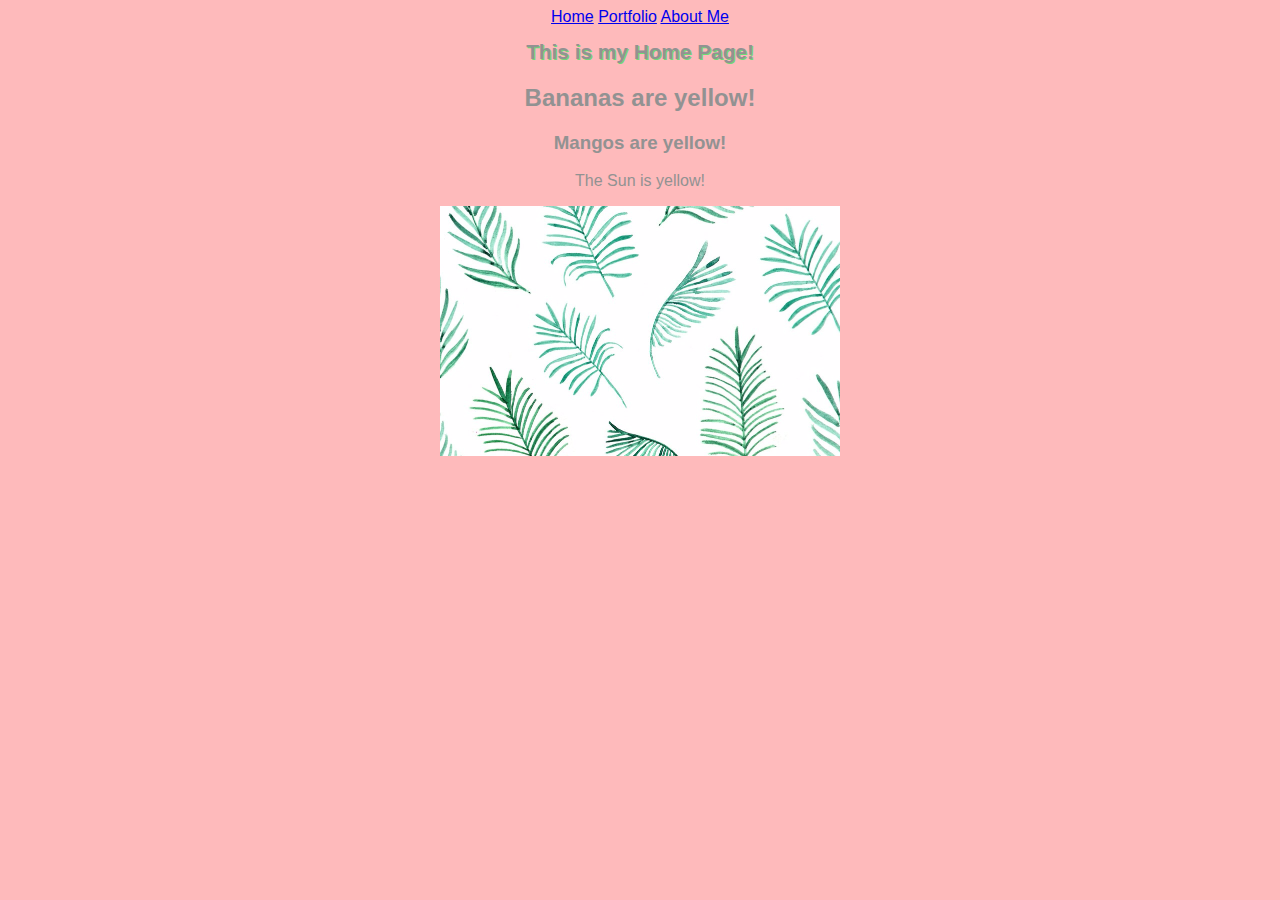
<file: index.html>
<!doctype html>
<html lang="en">
  <head>
    <meta charset="utf-8">
    <title>Home</title>
    <link href="css.css" rel="stylesheet" type="text/css">
  </head>
  <body>
    <a href="index.html">Home</a>
    <a href="portfolio.html">Portfolio</a>
    <a href="aboutme.html">About Me</a>
    <Center>
     <h1>This is my Home Page!</h1>
    <h2>Bananas are yellow!</h2>
    <h3>Mangos are yellow!</h3>
    <p>The Sun is yellow!</p>
    </Center>
    <center>
    <img src="images/leaves.jpg" height="250">
    </center>
  </body>
</html>
</file>
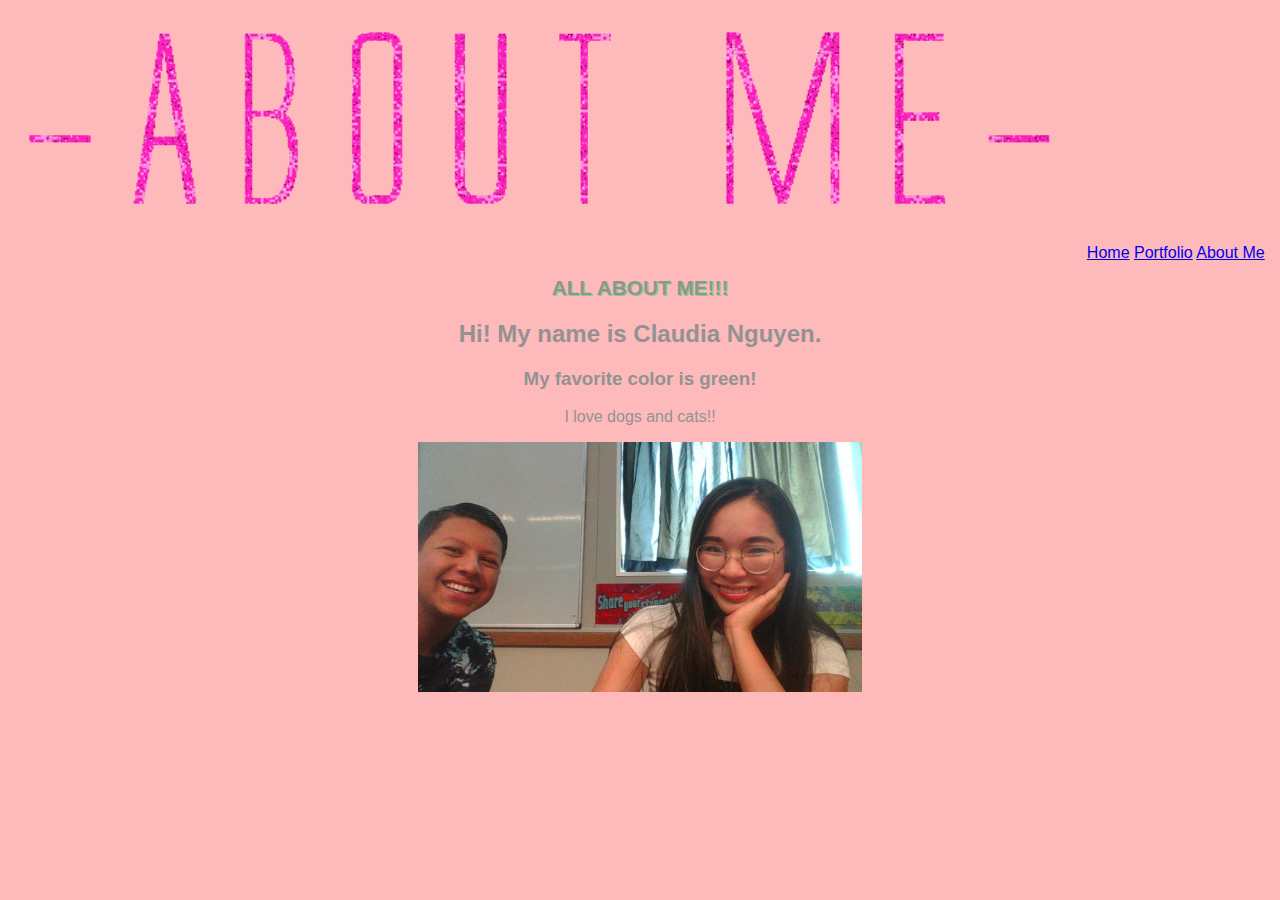
<file: aboutme.html>
<!doctype html>
<html lang="en">
  <head>
    <meta charset="utf-8">
    <title>About Me</title>
    <img src="images/aboutmelogo.gif" height="250">
    <link href="css.css" rel="stylesheet" type="text/css">
  </head>
  <body>
    <a href="index.html">Home</a>
    <a href="portfolio.html">Portfolio</a>
    <a href="aboutme.html">About Me</a>
    <center>
     <h1>ALL ABOUT ME!!!</h1>
    <h2>Hi! My name is Claudia Nguyen.</h2>
    <h3>My favorite color is green!</h3>
    </b><p>I love dogs and cats!!</p>
    </Center>
    <center>
    <img src="images/pic.jpg" height="250">
    </center>
  </body>
</html>
</file>
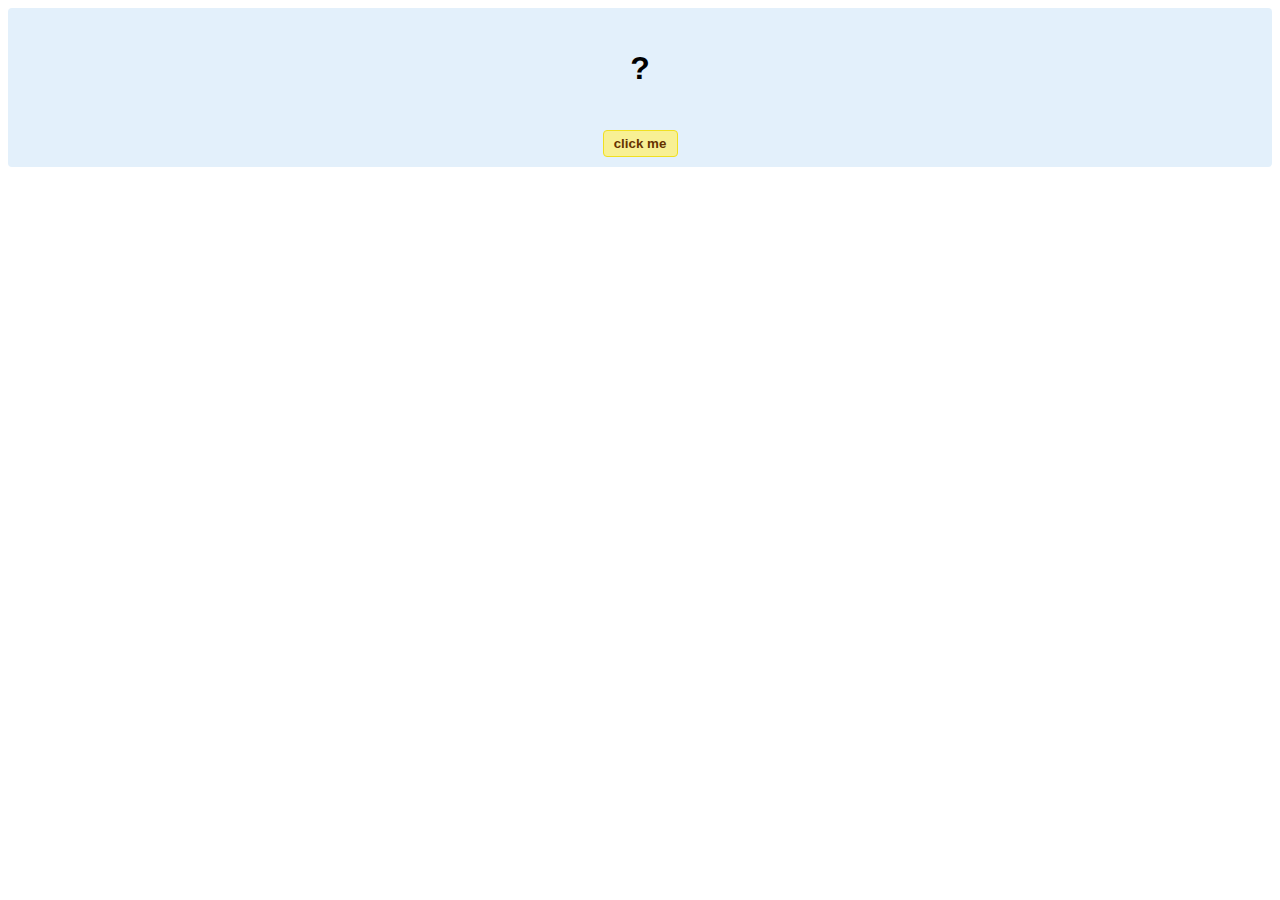
<file: hello-world.html>
<!DOCTYPE html>
<!-- HTML5 Hello world by kirupa - http://www.kirupa.com/html5/getting_your_feet_wet_html5_pg1.htm -->
<html lang="en-us">

<head>
<meta charset="utf-8">
<title>Hello...</title>
<style type="text/css">
#mainContent {
	font-family: Arial, Helvetica, sans-serif;
	font-size: xx-large;
	font-weight: bold;
	background-color: #E3F0FB;
	border-radius: 4px;
	padding: 10px;
	text-align: center;
}
.buttonStyle {
	border-radius: 4px;
	border: thin solid #F0E020;
	padding: 5px;
	background-color: #F8F094;
	font-family: "Segoe UI", Tahoma, Geneva, Verdana, sans-serif;
	font-weight: bold;
	color: #663300;
	width: 75px;
}

.buttonStyle:hover {
	border: thin solid #FFCC00;
	background-color: #FCF9D6;
	color: #996633;
	cursor: pointer;
}
.buttonStyle:active {
	border: thin solid #99CC00;
	background-color: #F5FFD2;
	color: #669900;
	cursor: pointer;
}

</style>
</head>

<body>
<div id="mainContent">
<p id="helloText">?</p>
<button id="clickButton" class="buttonStyle">click me</button>
</div>
<script> 
var myButton = document.getElementById("clickButton");
var myText = document.getElementById("helloText");

myButton.addEventListener('click', doSomething, false)

function doSomething() {
	myText.textContent = "hello, world!";
}
</script>

</body>
</html>
</file>
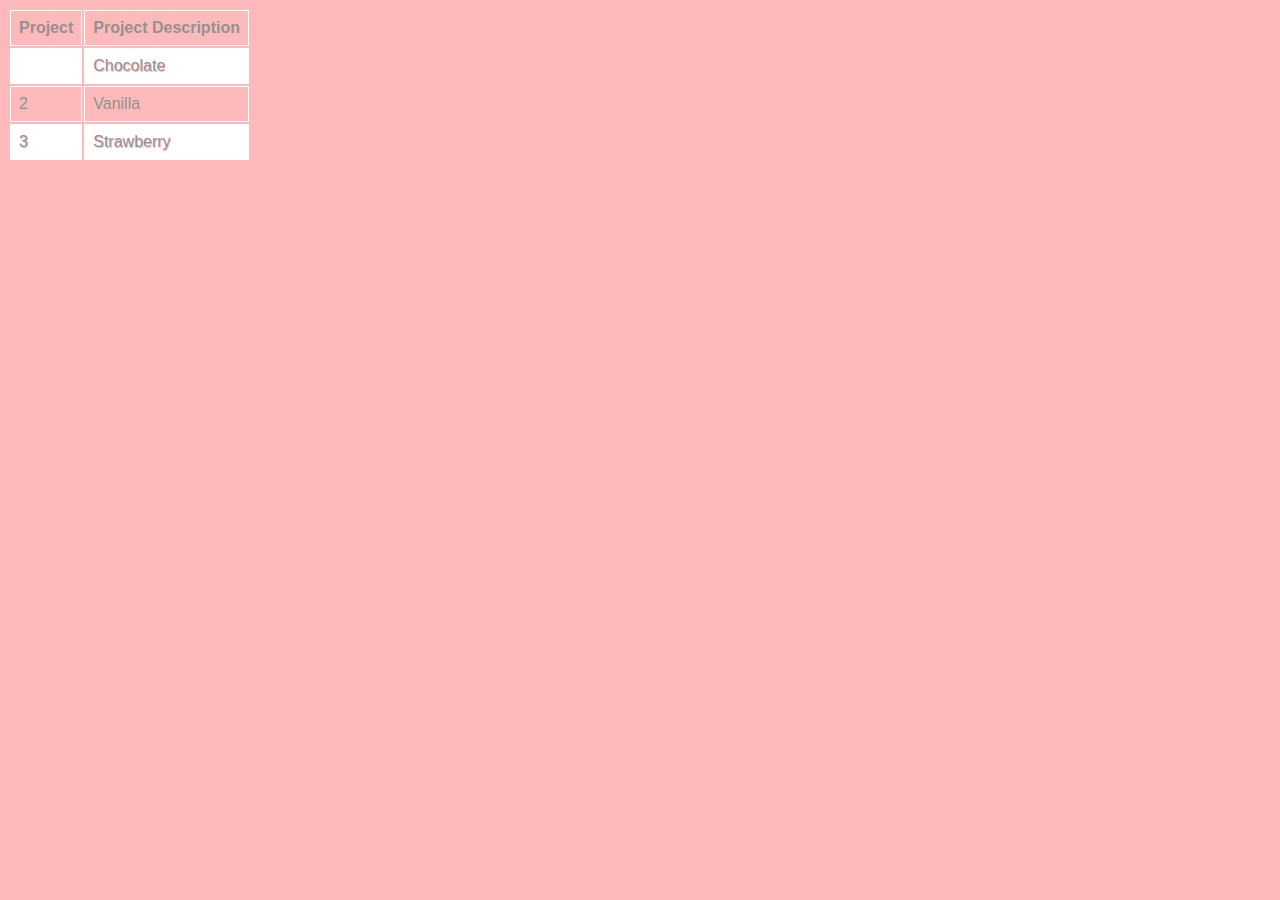
<file: ice.html>
<!doctype html>

<html lang="en">
  
<head>
    
<meta charset="utf-8">
    
<title>Projects</title>

<link href="css.css" rel="stylesheet" type "text/css"> 
  
</head>
  
<body>
  
<table>
  
<tr><th>Project</th><th>Project Description</th></tr>
  
<tr><td></td><td>Chocolate</td></tr>
  
<tr><td>2</td><td>Vanilla</td></tr>
  
<tr><td>3</td><td>Strawberry</td></tr>
  
</table>
  
</body>
  
</html>
</file>
<file: css.css>
body{
	
font-family: "Lucidia Console", "Arial", fantasy;
	
color: #929292;
	background-color: #febabb;
	
text-shadow: 1px 1px #febabb;
	text-align: center;

}



h1 {
	
font-size: 1.3em;
	
text-align: center;
	
text-shadow: 1px 1px #6ddb76;

}


td, th {
    
border: 1px solid #ffffff;
    
text-align: left;
    
padding: 8px;

}



tr:nth-child(even) {
    
background-color: #ffffff;

}
</file>
